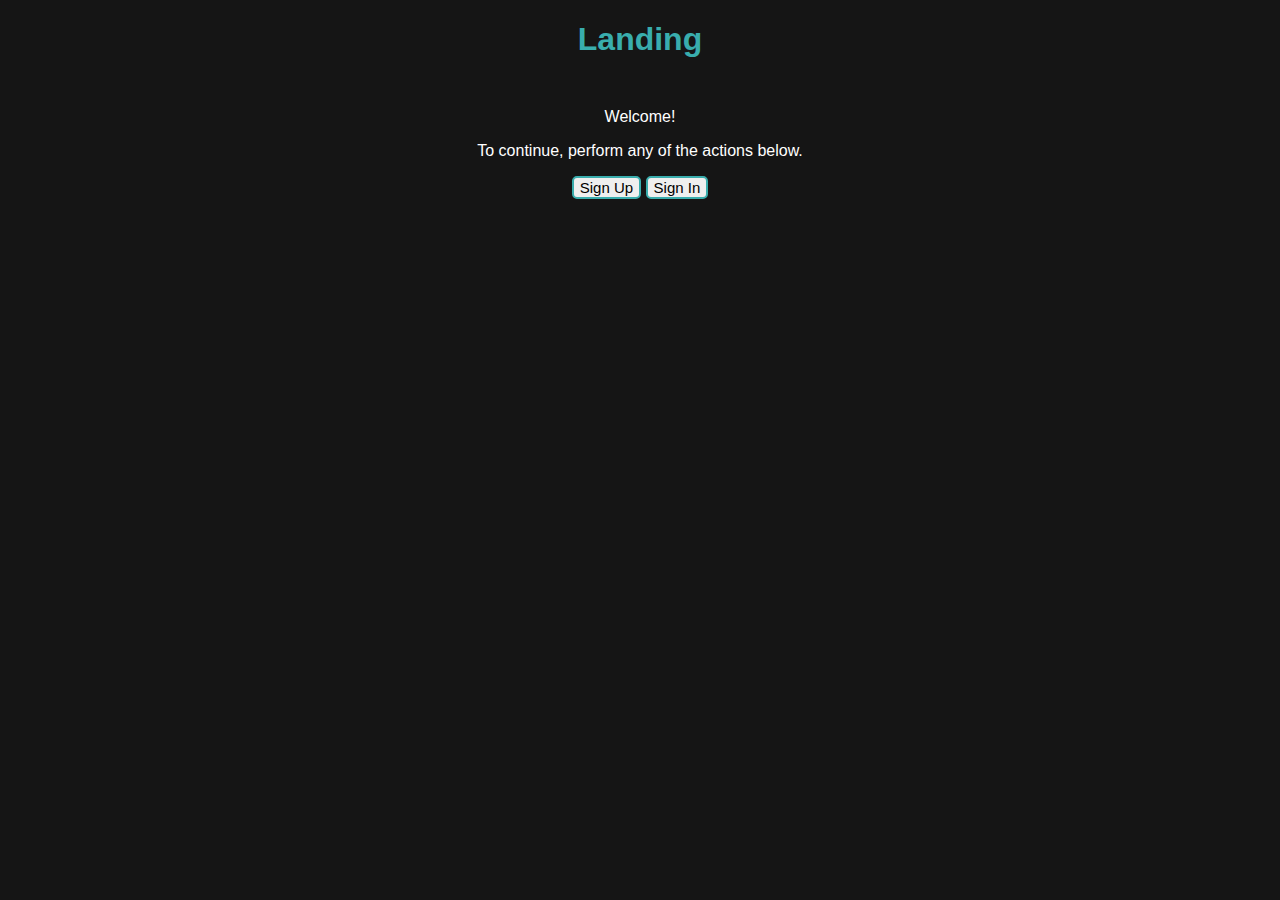
<file: client/index.html>
<!DOCTYPE html>
<html lang="en">
<head>
    <meta charset="UTF-8">
    <meta http-equiv="X-UA-Compatible" content="IE=edge">
    <meta name="viewport" content="width=device-width, initial-scale=1.0">
    <title>Home</title>
    <link rel="stylesheet" href="./index.css">
</head>
<body>
    <h1>Landing</h1>
    <p class="normalText">Welcome!</p>
    <p class="normalText">To continue, perform any of the actions below.</p>
    <a href="signup.html"><button id="button">Sign Up</button></a>
    <a href="signin.html"><button id="button">Sign In</button></a>
</body>
</html>
</file>
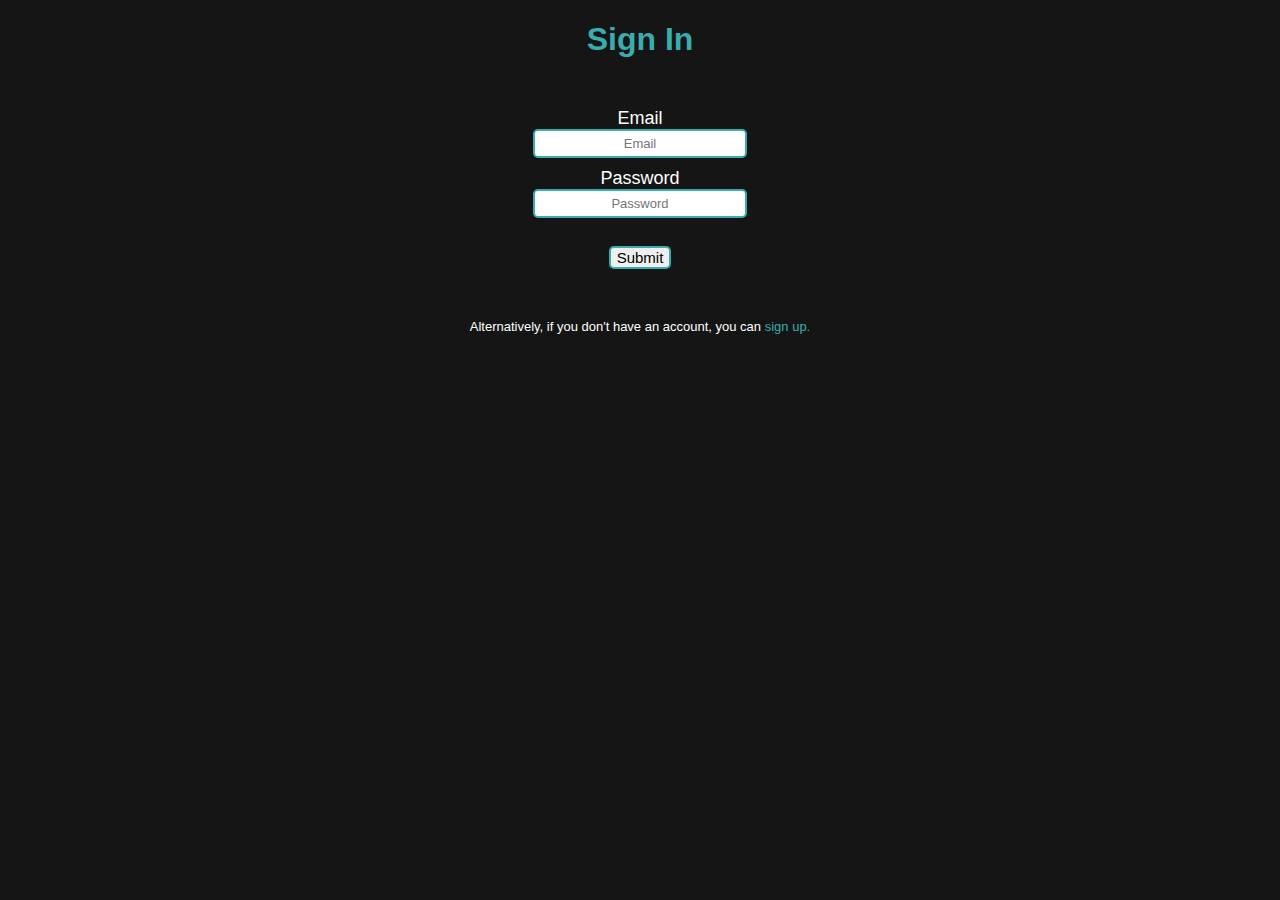
<file: client/signin.html>
<!DOCTYPE html>
<html lang="en">
<head>
    <meta charset="UTF-8">
    <meta http-equiv="X-UA-Compatible" content="IE=edge">
    <meta name="viewport" content="width=device-width, initial-scale=1.0">
    <title>Sign In</title>
    <link rel="stylesheet" href="index.css">
</head>
<body>
    <h1>Sign In</h1>
    <div class="form">
        <form action="http://localhost:5000/signin" method="POST">
            <label class="label" for="email">Email</label>
            <br>
            <input maxlength="50" class="inputBox" type="email" id="email" name="email" placeholder="Email">
            <br>

            <label class="label" for="password">Password</label>
            <br>
            <input maxlength="20" class="inputBox" type="password" id="password" name="password" placeholder="Password">
            
            <br>
            <br>

            <input id="button" type="submit" value="Submit">
        </form>
        <p class="footer">Alternatively, if you don't have an account, you can <a href="signup.html">sign up.</a></p>
</body>
</html>
</file>
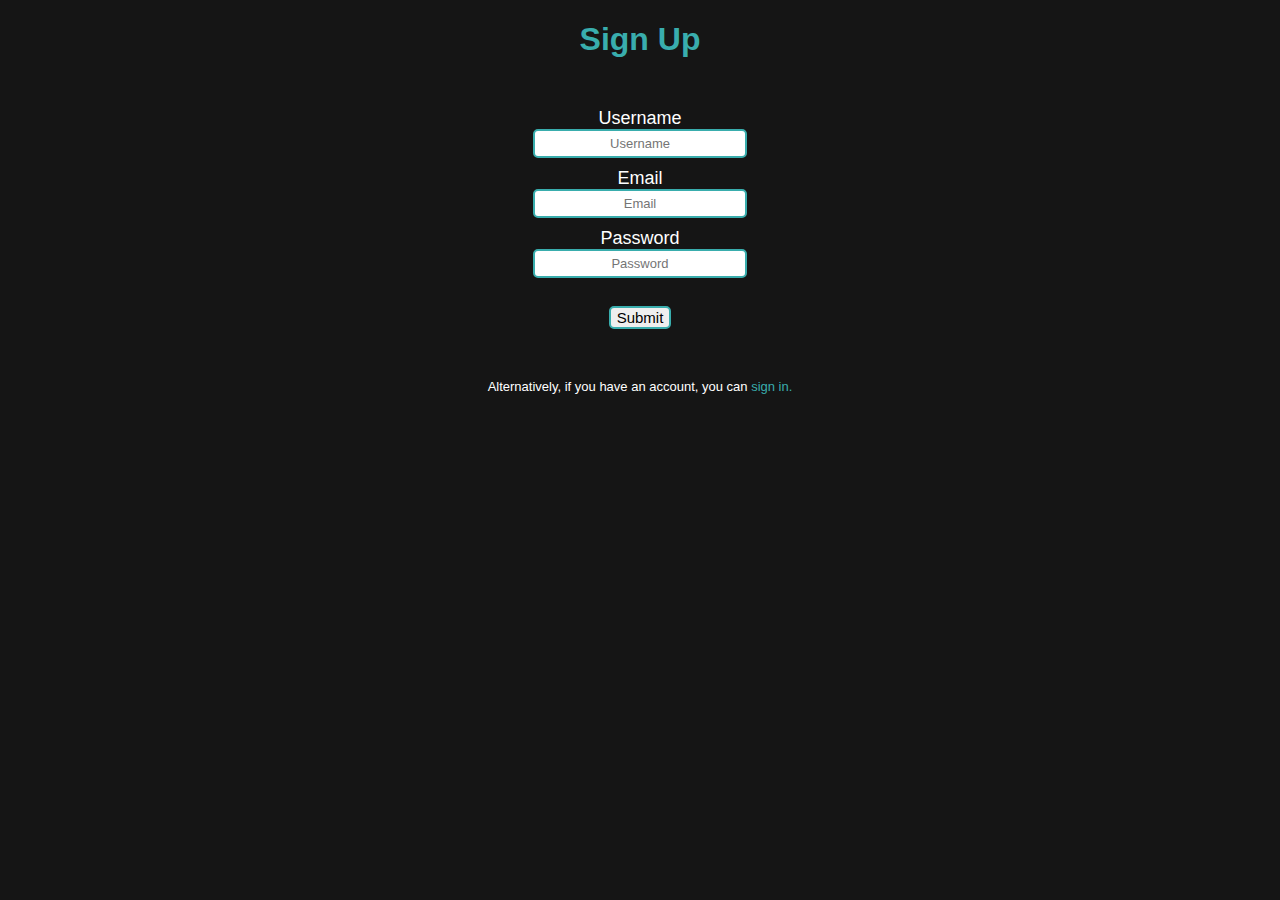
<file: client/signup.html>
<!DOCTYPE html>
<html lang="en">
<head>
    <meta charset="UTF-8">
    <meta http-equiv="X-UA-Compatible" content="IE=edge">
    <meta name="viewport" content="width=device-width, initial-scale=1.0">
    <title>Sign Up</title>
    <link rel="stylesheet" href="./index.css">
</head>
<body>
    <h1>Sign Up</h1>
    <div class="form">
        <form action="http://localhost:5000/createaccount" method="POST">

            <label class="label" for="username">Username</label>
            <br>
            <input maxlength="20" class="inputBox" autocomplete="off" type="text" id="username" name="username" placeholder="Username">
            <br>

            <label class="label" for="email">Email</label>
            <br>
            <input autocomplete="off" maxlength="50" class="inputBox" type="email" id="email" name="email" placeholder="Email">
            <br>

            <label class="label" for="password">Password</label>
            <br>
            <input autocomplete="off" maxlength="20" class="inputBox" type="password" id="password" name="password" placeholder="Password">
            <br>

            <br>

            <input id="button" type="submit" value="Submit">
        </form>
        <p class="footer">Alternatively, if you have an account, you can <a href="signin.html">sign in.</a></p>
    </div>
</body>
</html>
</file>
<file: client/index.css>
* {
    align-items: center;
    text-align: center;
    font-family: 'Segoe UI', Tahoma, Geneva, Verdana, sans-serif;
}

.footer {
    color: white;
    margin-top: 50px;
    font-size: small;
}

.normalText {
    color: white;
    font-size: medium;
}

a:any-link {
    color: #39adad;
    text-decoration: none;
}

a:any-link:hover {
    text-decoration: underline;
}

body {
    background-color: #151515;
}

.label {
    font-size: large;
    color: white;
}

.inputBox {
    padding: 5px 5px;
    font-size: small;
    border-radius: 5px;
    border: 2px solid #39adad;
    outline: none;
    margin-bottom: 10px;
    width: 200px;
}

h1 {
    color: #39adad;
    margin-bottom: 50px;
}

#button {
    font-size: 15px;
    border: 2px solid #39adad;
    outline: none;
    border-radius: 5px;
    transition: 0.5s;
}

#button:hover {
    border: 2px solid #ae5ab6;
}
</file>
